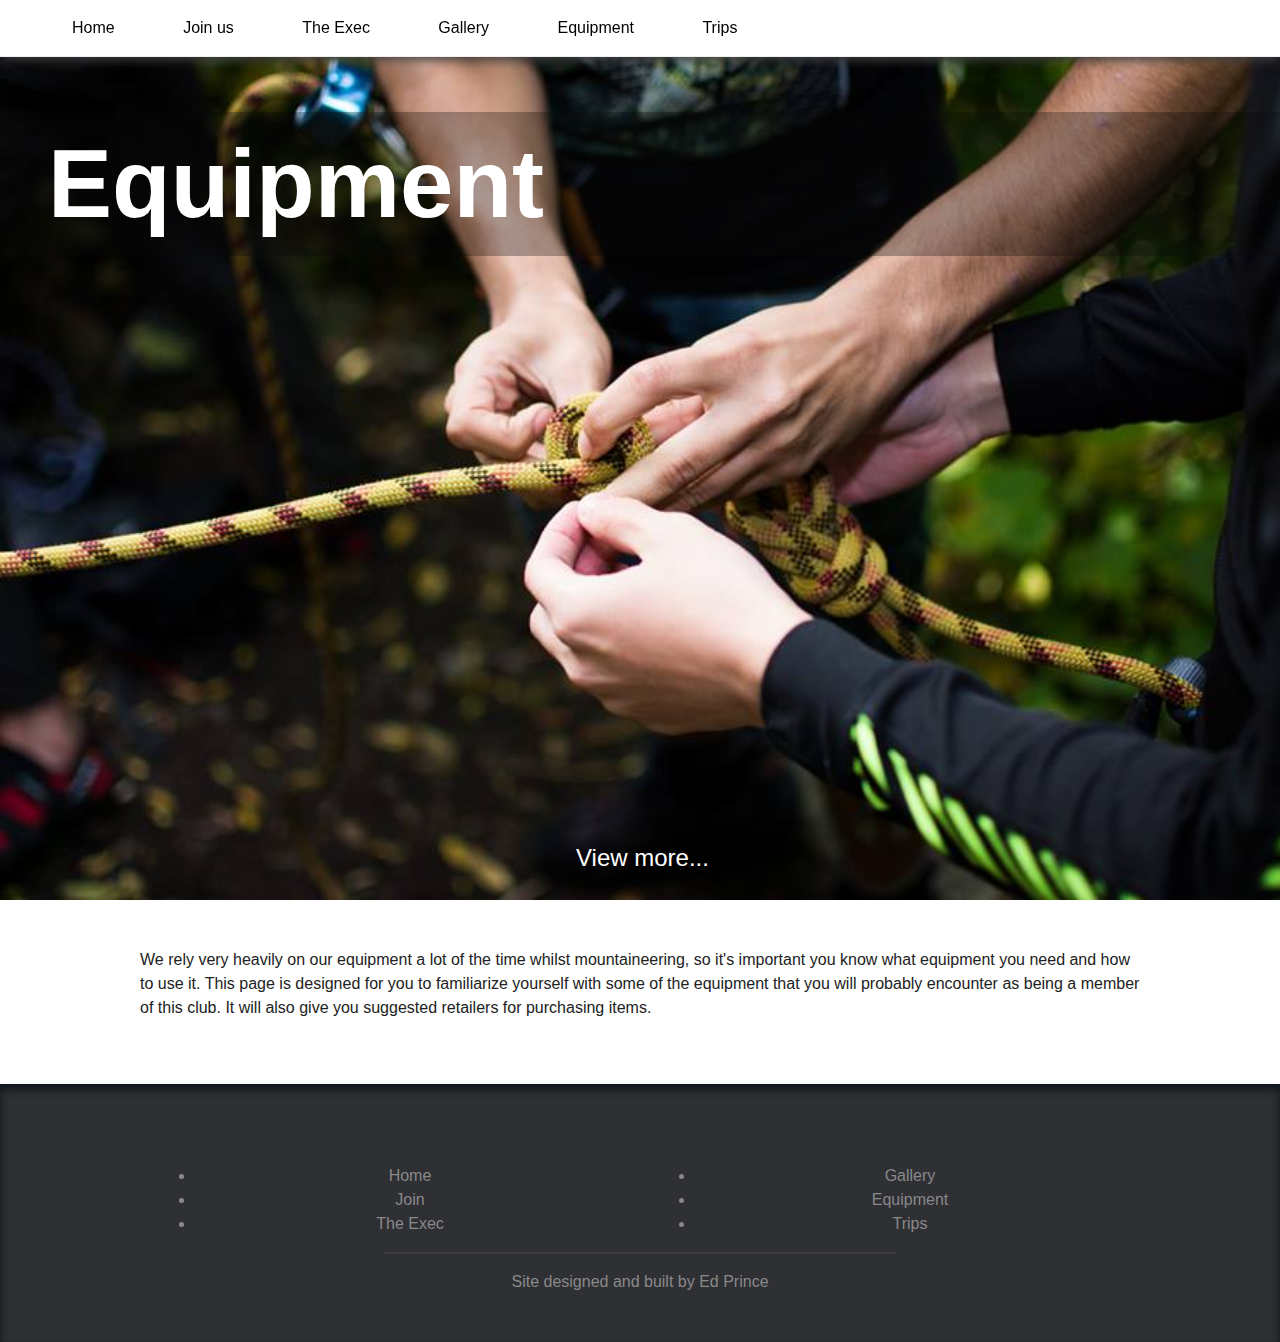
<file: equipment.html>
<!DOCTYPE html>
<html>
  <head>
    <link href='assets/styles/foundation.css' type='text/css' rel='stylesheet'>
    <link href='assets/styles/main.css' type='text/css' rel='stylesheet'>
    <meta name='viewport' content='width=device-width, initial-scale=1'>
  </head>
  <body>
    <nav role='navigation'>
      <ul>
        <a href='index.html'>Home</a>
        <a href='join.html'>Join us</a>
        <a href='exec.html'>The Exec</a>
        <a href='gallery.html'>Gallery</a>
        <a href='kit.html'>Equipment</a>
        <a href='trips.html'>Trips</a>
      </ul>
    </nav>
    <div class='banner' id='equipment'>
      <h1>Equipment</h1>
      <p class='bottom-middle'>View more...</p>
    </div>

    <div class='row'>
      <p>
        We rely very heavily on our equipment a lot of the time whilst
        mountaineering, so it's important you know what equipment you need and
        how to use it. This page is designed for you to familiarize yourself
        with some of the equipment that you will probably encounter as being a
        member of this club. It will also give you suggested retailers for
        purchasing items.
      </p>
    </div>


    <div class='footer'>
      <div class='row'>
        <div class='small-12 medium-6 large-6 columns'>
          <ul>
            <li>Home</li>
            <li>Join</li>
            <li>The Exec</li>
          </ul>
        </div>
        <div class='small-12 medium-6 large-6 columns'>
          <ul>
            <li>Gallery</li>
            <li>Equipment</li>
            <li>Trips</li>
          </ul>
        </div>
      </div>
      <hr />
      <p>Site designed and built by Ed Prince</p>
    </div>

  </body>

</html>
</file>
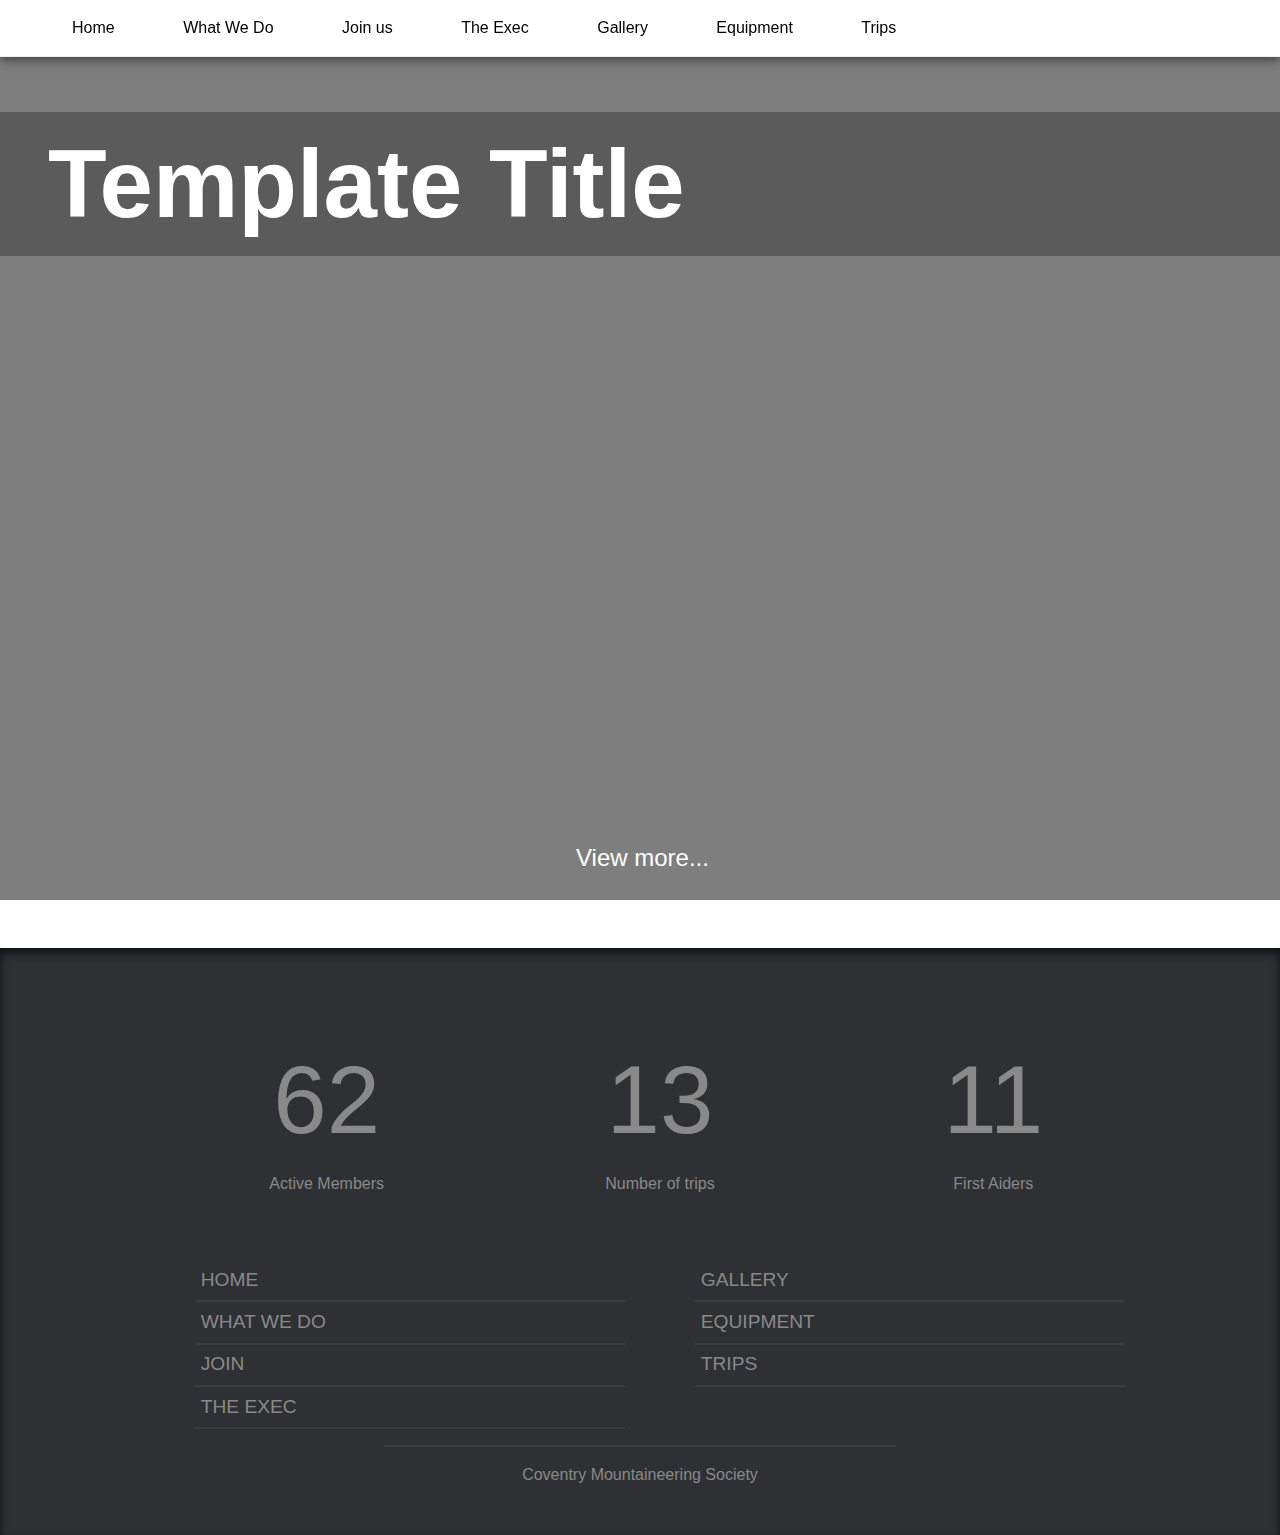
<file: template.html>
<!DOCTYPE html>
<html>
  <head>
    <link href='assets/styles/foundation.css' type='text/css' rel='stylesheet'>
    <link href='assets/styles/main.css' type='text/css' rel='stylesheet'>
    <meta name='viewport' content='width=device-width, initial-scale=1'>
  </head>
  <body>
    <nav role='navigation'>
      <ul>
        <a href='index.html'>Home</a>
        <a href='what-we-do.html'>What We Do</a>
        <a href='join.html'>Join us</a>
        <a href='exec.html'>The Exec</a>
        <a href='gallery.html'>Gallery</a>
        <a href='equipment.html'>Equipment</a>
        <a href='trips.html'>Trips</a>
      </ul>
    </nav>
    <div class='banner'>
      <h1>Template Title</h1>
      <p class='bottom-middle'>View more...</p>
    </div>


    <div class='footer'>
      <div class='row'>
        <div class='small-12 medium-4 large-4 columns'>
          <ul class='stats'>
            <li>
              <p class='large-bold'>62</p>
              <p>Active Members</p>
            </li>
          </ul>
        </div>
        <div class='small-12 medium-4 large-4 columns'>
          <ul class='stats'>
            <li>
              <p class='large-bold'>13</p>
              <p>Number of trips</p>
            </li>
          </ul>
        </div>
        <div class='small-12 medium-4 large-4 columns'>
          <ul class='stats'>
            <li>
              <p class='large-bold'>11</p>
              <p>First Aiders</p>
            </li>
          </ul>
        </div>
      </div>
      <div class='row sitemap'>
        <div class='small-12 medium-6 large-6 columns'>
          <ul>
            <li>Home</li>
            <li>What We Do</li>
            <li>Join</li>
            <li>The Exec</li>
          </ul>
        </div>
        <div class='small-12 medium-6 large-6 columns'>
          <ul>
            <li>Gallery</li>
            <li>Equipment</li>
            <li>Trips</li>
          </ul>
        </div>
      </div>
      <hr />
      <p>Coventry Mountaineering Society</p>
    </div>

  </body>

</html>
</file>
<file: assets/styles/main.css>
@media (max-width: 40em) {
  nav a {
    display: none;
  }
}
@media (min-width: 40em) {
  .banner h1 {
    font-size: 6em;
  }
}
body {
  margin: 0;
  padding: 0;
}
body * {
  font-family: helvetica;
}

.row {
  padding-top: 2em;
}

nav a {
  list-style-type: none;
  margin-right: 2em;
  margin-left: 2em;
  text-decoration: none;
  color: black;
}

a {
  text-decoration: none;
}


nav {
  margin: 0 auto;
  //text-align: center;
  border-bottom: solid 1px #efefef;
  position: fixed;
  top: 0;
  background-color: white;
  width: 100%;
  box-shadow: 0px 3px 10px #403F3F;
  z-index: 10;
}

nav ul {
  display: horizontal;
}

.banner {
  height: 100vh;
  width: 100%;
  background-color: #7e7e7e;
  box-sizing: border-box;
  padding-top: 3em;
  //background-image: url('../images/castle.jpg');
  //background-image: url('https://scontent-lhr3-1.xx.fbcdn.net/hphotos-xpl1/v/t1.0-9/10405504_1630440473887273_3943647595132461081_n.jpg?oh=bee19d6488b1036724e78989224414c3&oe=5714CD9E');
  background-image: url('https://scontent-lhr3-1.xx.fbcdn.net/hphotos-xtp1/v/t1.0-9/11220131_1624210461176941_1132996536258402668_n.jpg?oh=8cff24821f21546caadd8e189a2e6567&oe=571BAAFC');
  background-size: cover;
  background-attachment: fixed;
  position: relative;
}

#equipment {
  background-image: url('../images/knot.jpg');
}

.banner h1 {
  font-style: bold;
  //text-align: center;
  color: white;
  background-color: rgba(10, 10, 10, .3);
  padding-left: .5em;
}

.bottom-middle {
  position: absolute;
  bottom: 0;
  left: 45%;
  color: white;
  font-size: 1.5em;
}

.center-text {
  text-align: center;
}

.footer {
  background-color: #2F3034;
  bottom: 0;
  width: 100%;
  padding-top: 2em;
  padding-bottom: 2em;
  text-align: center;
  color: #898989;
  margin-top: 3em;
  box-shadow: inset 0px 5px 10px #0D1317;
}

.stats {
  list-style-type: none;
}

.stats li {
  display: inline !important;
}

.stats p {
  margin: 0;
}
.large-bold {
  font-size: 6em;
}

.footer .sitemap li {
  list-style-type: none;
  border-bottom: solid 2px #3C3C3C;
  text-align: left;
  padding: .3em;
  font-size: 1.2em;
  text-transform: uppercase;
}

.footer hr {
  width: 40%;
  margin: 0 auto;
  border: solid 1px #3C3C3C;
}

.blank-list li {
  list-style-type: none;
}

.shortcuts {
  display: inline;
}

.shortcuts li {
  border-bottom: solid 1px #898989;
  padding-top: .5em;
  padding-bottom: .5em;
  cursor: pointer;
  color: black;
}

.shortcuts li a {
  color: black;
  display: block;
}

.shortcuts li:hover a {
  color: lightblue;
}

.shortcuts li::after {
  content: '';
}

.info {
  border-bottom: solid 1px #898989;
  padding-bottom: 1em;
}

#encap img {
  //height: 200px;
  //width: 200px;
  -o-object-fit: contain;
}

.clean-list li {
  list-style-type: none;
  padding: .5em;
}

.clean-list li:not(:last-child) {
  border-bottom: solid 1px #898989;
} 

.panel {
  text-align: center;
  background-color: #efefef;
}

.row.panel {
  margin-top: 2em;
  padding-top: 0;
}

.bold {
  text-transform: uppercase;
}

.bold h1 {
  margin: 0;
  font-size: 3em;
  line-height: .8;
}

.bold h2 {
  margin: 0;
  font-size: 5em;
  line-height: .8;
}
</file>
